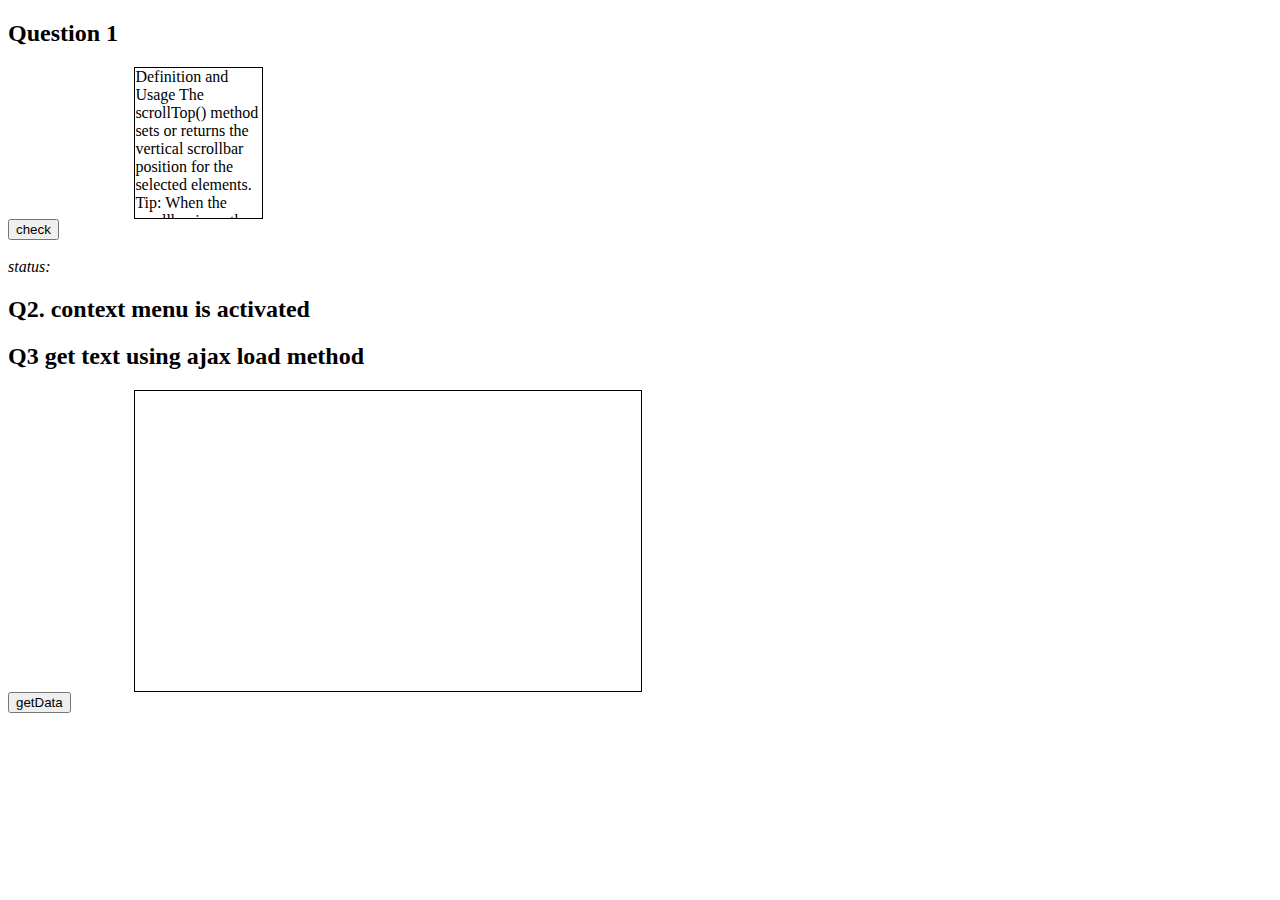
<file: LVL1/index.html>
<!DOCTYPE html>
<html>
<head>
    <meta charset='utf-8'>
    <meta http-equiv='X-UA-Compatible' content='IE=edge'>
    <title>Page Title</title>
    <meta name='viewport' content='width=device-width, initial-scale=1'>
    
    <script src="https://ajax.googleapis.com/ajax/libs/jquery/3.6.0/jquery.min.js"></script>

    <script src='Q1.js'></script>
</head>
<body>
    <h2>Question 1</h2>
    <div id="para" style="width:10%;height:150px;overflow:auto;margin-left: 10%;border: 1px solid black;">
        Definition and Usage
            The scrollTop() method sets or returns the vertical scrollbar position for the selected elements.
            
            Tip: When the scrollbar is on the top, the position is 0.
            
            When used to return the position:
            This method returns the vertical position of the scrollbar for the FIRST matched element.
    </div>
    <button class="btn">check</button>
    <br><br>
    <i id="write">status:</i>
    <h2>Q2. context menu is activated</h2>
    <h2>Q3 get text using ajax load method </h2>
    <div id="get" style="width:40%;height:300px;overflow:auto;margin-left: 10%;border: 1px solid black;"></div>
    <button class="btn1"> getData</button>
</body>
</html>
</file>
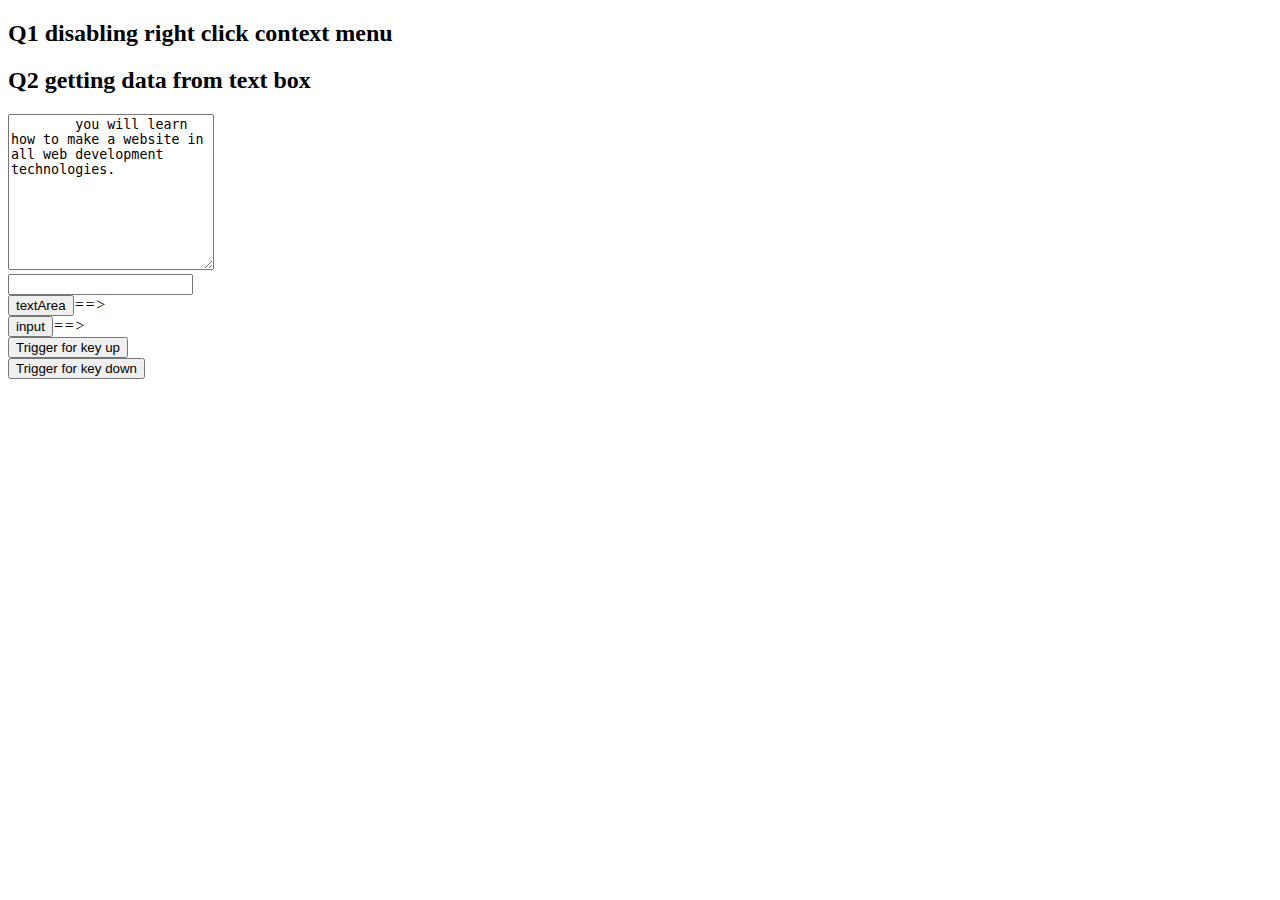
<file: LVL2/index.html>
<!DOCTYPE html>
<html>
<head>
    <meta charset='utf-8'>
    <meta http-equiv='X-UA-Compatible' content='IE=edge'>
    <title>Page Title</title>
    <meta name='viewport' content='width=device-width, initial-scale=1'>
    <script src="https://ajax.googleapis.com/ajax/libs/jquery/3.6.0/jquery.min.js"></script>
    <script src='Q2.js'></script>
</head>
<body>
    <h2>Q1 disabling right click context menu </h2>
    <h2>Q2  getting data from text box</h2>
    <textarea id="area" style="height:150px;width:200px;">
        you will learn how to make a website in all web development technologies.
    </textarea>
    <br>
    <input id="textbox" type="text">
    <br>
    <button id="getArea">textArea</button><i id="a">==></i>
    <br>
    <button id="getinput">input</button><i id="b">==></i>
    <br>
    <button id="aa">Trigger for key up</button>
    <br>
<button  id="bb">Trigger for key down</button>

</body>
</html>
</file>
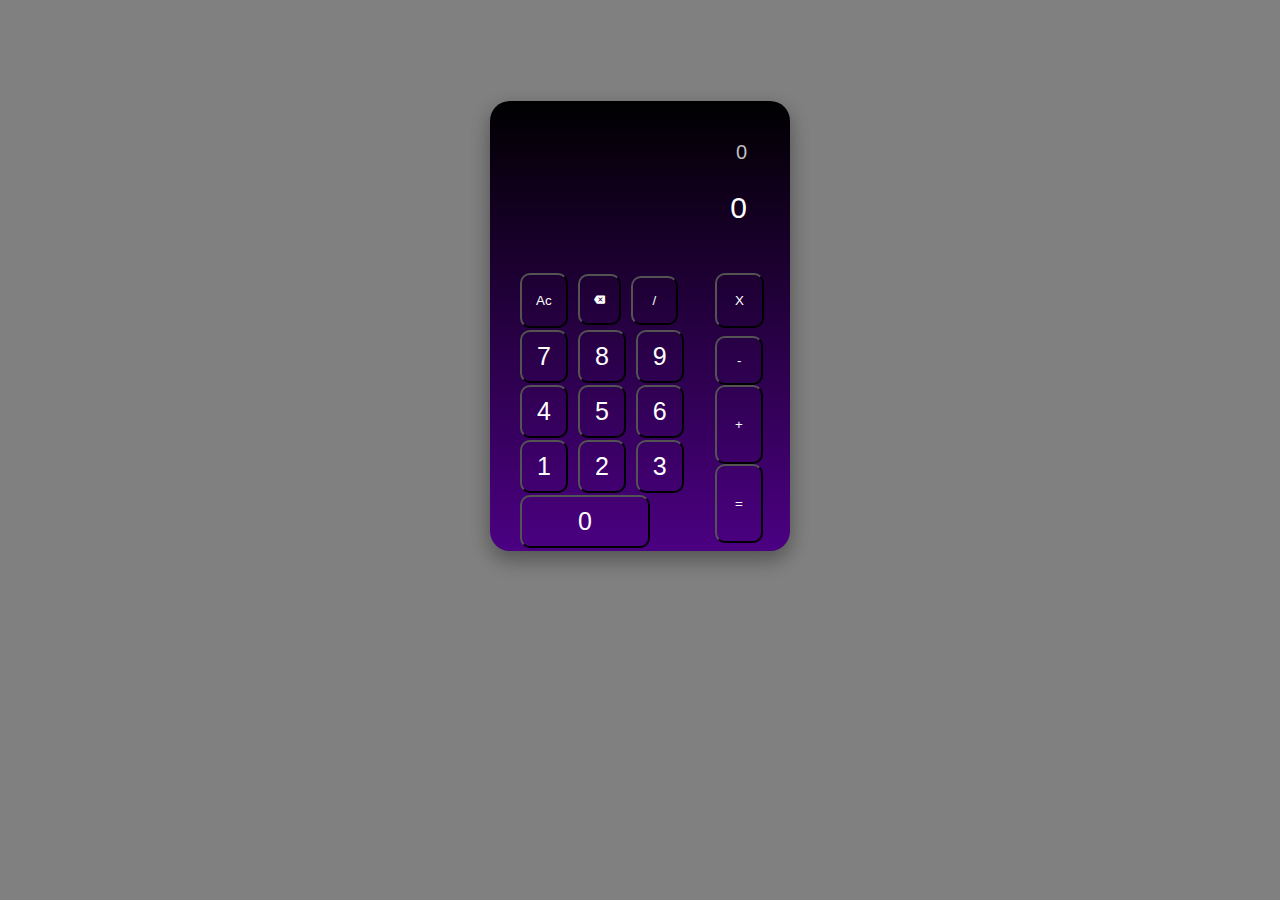
<file: LVL3/calc.html>
<!DOCTYPE html>
<html>
<head>
    <meta charset='utf-8'>
    <meta http-equiv='X-UA-Compatible' content='IE=edge'>
    <title>Page Title</title>
    <meta name='viewport' content='width=device-width, initial-scale=1'>
    <link rel='stylesheet' type='text/css' media='screen' href='calc.css'>
   
    <link href="https://fonts.googleapis.com/icon?family=Material+Icons" rel="stylesheet">
    <script src="https://ajax.googleapis.com/ajax/libs/jquery/3.6.0/jquery.min.js"></script>
    <script src='calc.js'></script>
  </head>
<body style="background-color: grey;">
  <div class="calcBox">
      <div class="row">
      <input id="calc" style="margin-bottom: 0px;"type="number" disabled>
      <input id="sym" type="text" style=" text-align: left; height: 10px; color:aliceblue; font-size: 10px;" disabled>
      <input id="result" type="number" style="margin-top: 0px;"disabled>
    </div>
    <div class="row">
      <div class="col">
        <button class="symbol" id="Delete" onmousedown="mouseDown('Delete')" onmouseup="mouseUp('Delete')">Ac</button>
        <button  class="material-icons" id="Backspace"  onmousedown="mouseDown('Backspace')" onmouseup="mouseUp('Backspace')" style="font-size:11px ;">&#xe14a;</button>
        <button class="extend" id="div" onmousedown="mouseDown('div')" onmouseup="mouseUp('div')">/</button>
        <button class="num" id="7" onmousedown="mouseDown('7')" onmouseup="mouseUp('7')">7</button>
        <button class="num" id="8" onmousedown="mouseDown('8')" onmouseup="mouseUp('8')">8</button>
        <button class="num" id="9" onmousedown="mouseDown('9')" onmouseup="mouseUp('9')">9</button>
        <button class="num" id="4"onmousedown="mouseDown('4')" onmouseup="mouseUp('4')">4</button>
        <button class="num" id="5"onmousedown="mouseDown('5')" onmouseup="mouseUp('5')">5</button>
        <button class="num" id="6"onmousedown="mouseDown('6')" onmouseup="mouseUp('6')">6</button>
        <button class="num" id="1"onmousedown="mouseDown('1')" onmouseup="mouseUp('1')">1</button>
        <button class="num" id="2"onmousedown="mouseDown('2')" onmouseup="mouseUp('2')">2</button>
        <button class="num" id="3"onmousedown="mouseDown('3')" onmouseup="mouseUp('3')">3</button>
        <button class="num" id="0"onmousedown="mouseDown('0')" onmouseup="mouseUp('0')"style="width:130px">0</button>
        <!-- <button class="extend" id="dot"onmousedown="mouseDown('dot')" onmouseup="mouseUp('dot')">.</button> -->
      </div>
      <div class="col1">
        <button class="symbol1" id="mul"onmousedown="mouseDown('mul')" onmouseup="mouseUp('mul')">X</button>
        <button class="extend" id="min"onmousedown="mouseDown('min')" onmouseup="mouseUp('min')">-</button>
        <button class="symbol2" id="plus"onmousedown="mouseDown('plus')" onmouseup="mouseUp('plus')">+</button>
        <button class="symbol2" id="equal"onmousedown="mouseDown('equal')" onmouseup="mouseUp('equal')">=</button>
      </div>
    </div>
   </div>
</body>
</html>
</file>
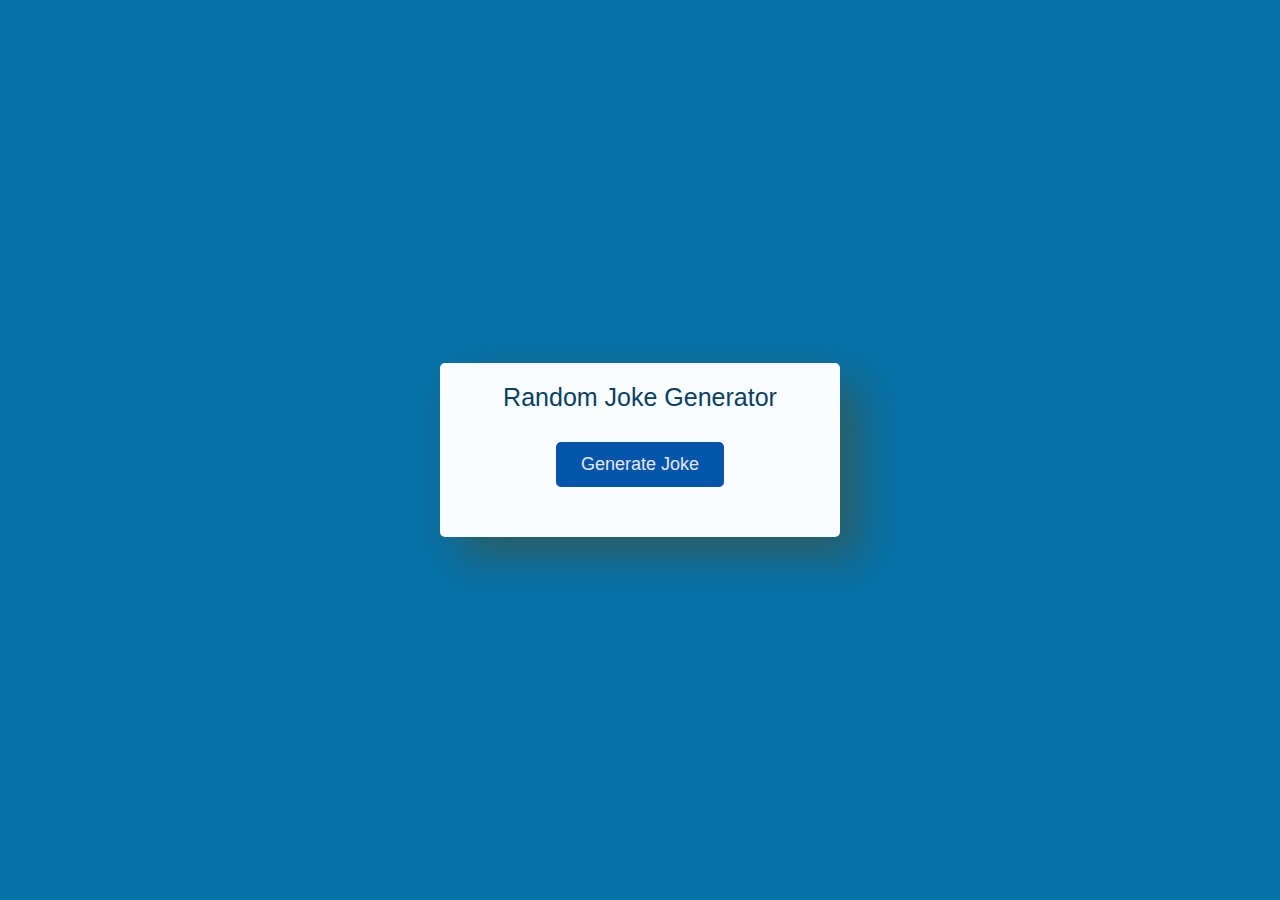
<file: LVL3/Joke.html>
<!DOCTYPE html>
<html >
<head>
    <title>Random Joke Generator</title>
    <style media="screen">
      *{
    padding: 0;
    margin: 0;
    box-sizing: border-box;
    font-family: "Rubik",sans-serif;
}
body{
    background-color: #0772a7;
}
.wrapper{
    width: 400px;
    padding: 50px 40px;
    background-color: #fafdfd;
    position: absolute;
    transform: translate(-50%, -50%);
    top: 50%;
    left: 50%;
    border-radius: 5px;
    box-shadow: 20px 20px 40px rgba(97,63,0,0.4);
}
span{
    display: block;
    text-align: center;
    margin-top: -30px;
    color:#063f63;
    font-size: 25px;
    font-family: sans-serif;
    font-weight: 500;
}
p{
    font-size: 16px;


    box-shadow: 0 0 20px rgba(0,139,253,0.28);
 
    font-weight: 400;
    text-align: center;
    word-wrap: break-word;
    line-height: 35px;
    margin: 30px 0;
    opacity: 0;
}
.fade{
    opacity: 1;
    transition: opacity 0.1s;
}
button{
    display: block;
    background-color: #0354ab;
    border: none;
    padding: 5px;
    font-size: 18px;
    color: #e7e7ec;
    font-weight: 500;
    padding: 12px 25px;
    margin: 0 auto;
    border-radius: 5px;
    cursor: pointer;
    outline: none;
}
    </style>
        <script src="https://ajax.googleapis.com/ajax/libs/jquery/3.6.0/jquery.min.js"></script>
</head>
<body>
    <div class="wrapper">
        <span>Random Joke Generator</span>
        <p id="joke"></p>
        <button id="btn">Generate Joke</button>
    </div>   
  <script type="text/javascript">
const jokeContainer=$("#joke");
const btn = $("#btn");
const url = "https://v2.jokeapi.dev/joke/Any?blacklistFlags=nsfw,religious,political,racist,sexist,explicit&type=single";
const material={
    1:"What’s the best thing about Switzerland?I don’t know, but the flag is a big plus.",
    2:"I invented a new word! Plagiarism!",
    3:"Did you hear about the mathematician who’s afraid of negative numbers? He’ll stop at nothing to avoid them.",
    4:"Why do we tell actors to “break a leg?”Because every play has a cast. Here are some dark jokes to check out if you have a morbid sense of humor.",
    5:"Helvetica and Times New Roman walk into a bar.“Get out of here!” shouts the bartender. “We don’t serve your type.”"  
}
var val=Math.floor(Math.random()*5);
console.log();
let getJoke = () => {
    val=Math.floor(Math.random()*5);
    jokeContainer.attr("class",'');
        console.log("helo");
        jokeContainer.text(material[val]);
        jokeContainer.attr("class",'fade');
}
btn.click(()=>{getJoke();})
getJoke();
  </script>
</body>
</html>
</file>
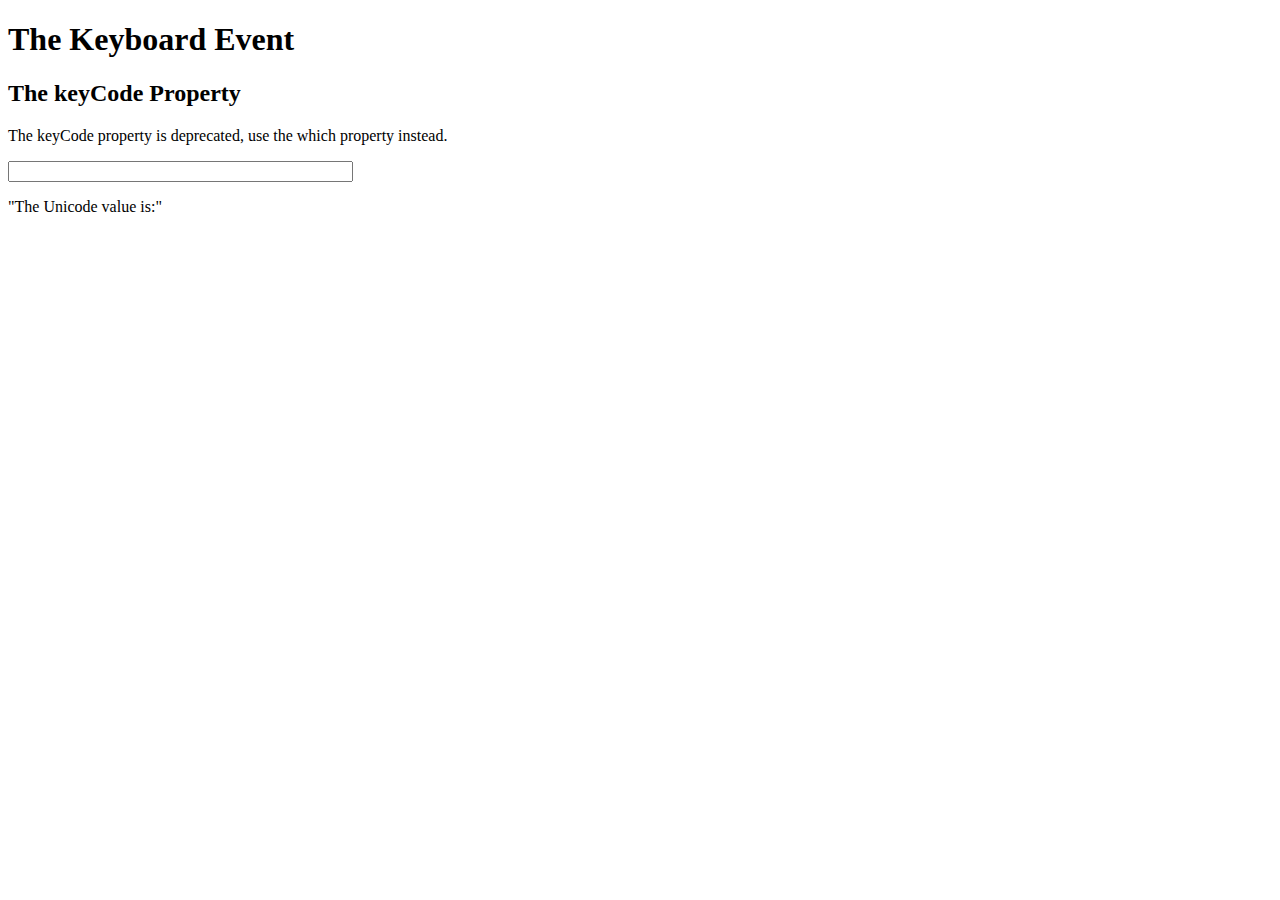
<file: LVL3/Q1.html>
<!DOCTYPE html>
<html>
<script>
    document.addEventListener("keydown", function(event) {
        let unicode= event.keyCode;
  document.getElementById("demo").innerHTML = unicode;
    });

</script>
<body >

<h1>The Keyboard Event</h1>
<h2>The keyCode Property</h2>

<p>The keyCode property is deprecated, use the which property instead.</p>

<input type="text" size="40">

<p>"The Unicode value is:"</p>
<p id="demo"></p>



</body>
</html>
</file>
<file: LVL3/calc.css>
.calcBox {
     margin:auto;
     color:white;
     font-size:40px;
     font-weight:bold;
      margin-top: 8%;
      width:300px;
      height: 450px;
      background-color: red; /* For browsers that do not support gradients */
      background-image: linear-gradient(  black, indigo);
      box-shadow: 0 10px 20px 0 rgba(0, 0, 0, 0.2), 0 6px 20px 0 rgba(0, 0, 0, 0.19);
      border-radius: 20px;
    }
    .row:after{
        content:"";
        display: table;
        clear:both;
    }
    .col{
        margin-left: 10%;
        float:left;
        width: 60%;
        height:200px;
        border: none;
        
    
    }
    .col1{
        margin-right: 10%;
        float:right;
        width: 15%;
        height:80px;
        border: none;
    
    }
    input{
       
        text-align: right;
         background-color: transparent; 
        border: none;
        width: 250px;
        height: 40px;
        margin-top: 10%;
        margin-left: 20px;
  }
  #sym
  {
    margin-top: 0px;
    position:relative;
    top: -27px;
  }
  
    
    #calc{
        width: 250px;
        color:rgb(192, 191, 191);
        font-size: 20px;
       
    }
    button{
        margin: 0%;
        color: white;
        background-color: transparent;
       
        padding: 10px;
        padding-left: 15px;
        padding-right: 15px;
        border-radius: 10px;
       
        
    }
    .extend{
        padding-left: 20px;
        padding-right: 20px;
        padding-top: 15px;
        padding-bottom: 15px;
    }
    .symbol{
        padding-left: 14px;
        padding-right: 14px;
        padding-top: 18px;
        padding-bottom: 18px;
    }
    .num{
        font-size: 25px;
    }
    .symbol1{
        padding-left: 18px;
        padding-right: 18px;
        padding-top: 18px;
        padding-bottom: 18px;
    }
    .symbol2{
        padding-left: 18px;
        padding-right: 18px;
        padding-top: 30px;
        padding-bottom: 30px;
    }
    .material-icons{
        padding-left: 14px;
        padding-right: 14px;
        padding-top: 18px;
        padding-bottom: 18px;
    }
    #result{
        color: white;
        font-size: 30px;
       margin-top: 0px;
       position: relative;
       top: -39.5px;
        
    }
</file>
